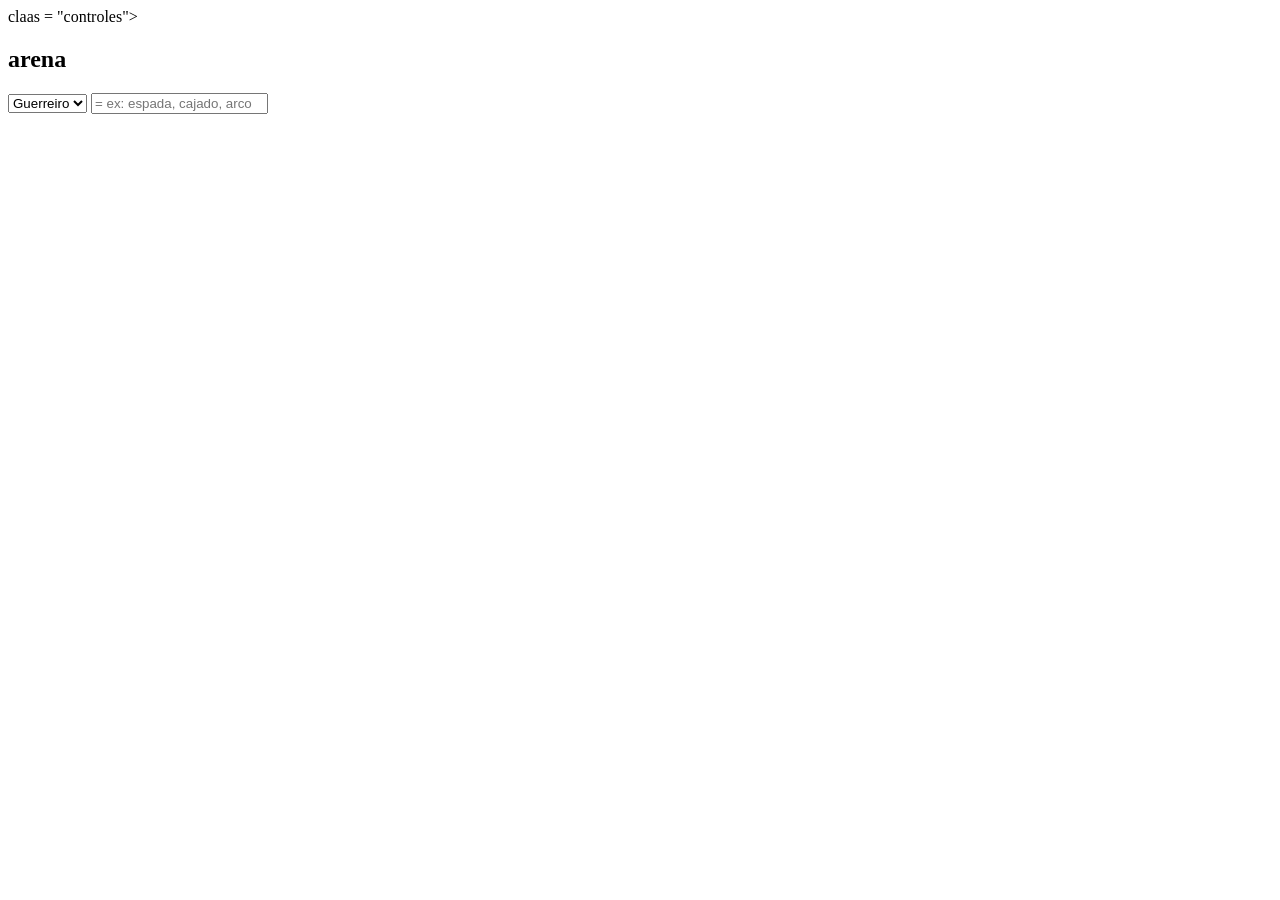
<file: index.htm>
<!DOCTYPE html>
<html lang="pt-br">
<head>
    <meta charset="UTF-8">
    <meta name="viewport" content="width=device-width, initial-scale=1.0">
    <title>combate</title>
</head>
<body>
 <div> claas = "controles">
    <h2>arena</h2>
    <select  id="classe">
        <option value="guerreiro">Guerreiro</option>
        <option value="mago">mago</option>
        <option value="arqueiro">arqueiro</option>
    </select>
    <label equipe sua arma></label>
    <input type="text" id="arma" placeholder="= ex: espada, cajado, arco">
    
    


 </div>
</body>
</html>
</file>
